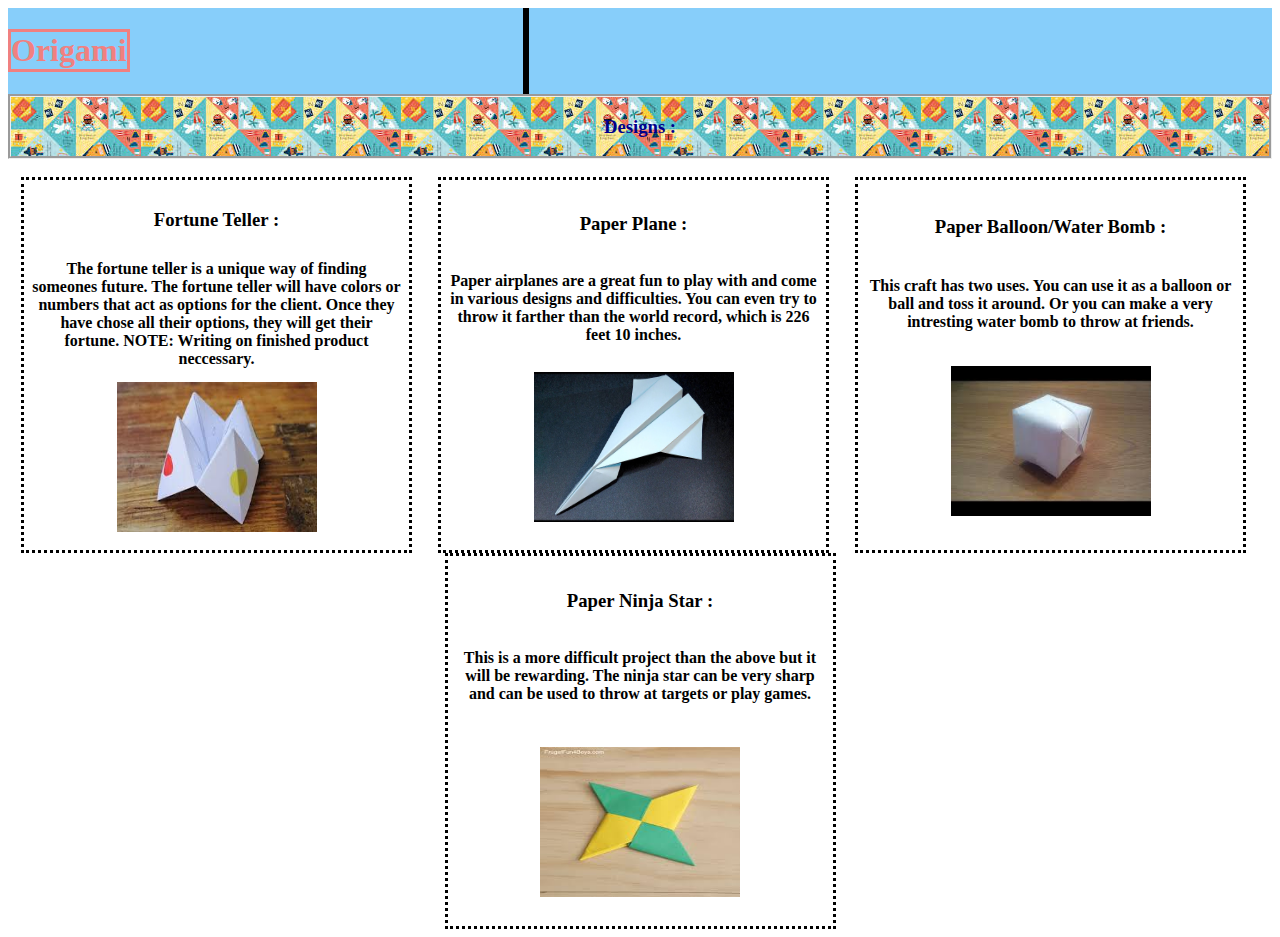
<file: index.html>
<!DOCTYPE html>
<html>
    <head>
        <title>Origami Designs</title>
        <link rel = "stylesheet" type = "text/css" href = "style.css"/>
    </head>

    <body>
        
        <div class = "header">
        <h1>Origami</h1>
        <br>
        <div class = "menu"></div>
        <a href = "About.html">About us</a>
        <br>
        <a href = "Follow.html">Follow us</a>
        </div>
        </div>

        <div class = "side-des">
            <h3>Designs :</h3>
        </div>

        <br>

        <div class = "grid">
        <div class = "designs">
        <table>
        <tr><th><h3>Fortune Teller :</h3></tr></th>
        <tr><th>The fortune teller is a unique way of finding someones future. The fortune teller will have colors or numbers
        that act as options for the client. Once they have chose all their options, they will get their fortune. NOTE:
        Writing on finished product neccessary.</tr></th>
        <tr><th>
        <div class = "link">
        <a href = "https://www.youtube.com/watch?v=SAhiIlTxUYA"><img src = "teller.jpg" width = 200 height = 150/></a>
        <p>Paper Fortune Teller</p>
        </div>
        </tr></th>
        </table>
        </div>

        <br>

        <div class = "designs">
        <table>
        <tr><th><h3>Paper Plane :</h3></tr></th>
        <tr><th>Paper airplanes are a great fun to play with and come in various designs and difficulties. You can even try
        to throw it farther than the world record, which is 226 feet 10 inches.</tr></th>
        <tr><th>
        <div class = "link">
        <a href = "https://www.youtube.com/watch?v=Bmd3iAKA0Gw"><img src = "plane.jpg" width = 200 height = 150/></a>
        <p>Paper Airplane</p>
        </div>  
        </tr></th>
        </table>
        </div>

        <br>

        <div class = "designs">
        <table>
        <tr><th><h3>Paper Balloon/Water Bomb :</h3></tr></th>
        <tr><th>This craft has two uses. You can use it as a balloon or ball and toss it around. Or you can make a very intresting
        water bomb to throw at friends.</tr></th>
        <tr><th>
        <div class = "link">
        <a href = "https://www.youtube.com/watch?v=tSMLk_zGzf4"><img src = "balloon.jpg" width = 200 height = 150/></a>
        <p>Paper Ballon/Water Bomb</p>
        </div>
        </tr></th>
        </table>
        </div>

        <br>

        <div class = "designs">
        <table>
        <tr><th><h3>Paper Ninja Star :</h3></tr></th>
        <tr><th>This is a more difficult project than the above but it will be rewarding. The ninja star can be very sharp
        and can be used to throw at targets or play games.</p></tr></th>
        <tr><th>
        <div class = "link">
        <a href = "https://www.youtube.com/watch?v=4IzUXJSvB_g"><img src = "star.jpg" width = 200 height = 150/></a>
        <p>Paper Ninja Star</p>
        </div>
        </tr></th>
        </table>
        </div>
        </div>
    
    </body>
</html>
</file>
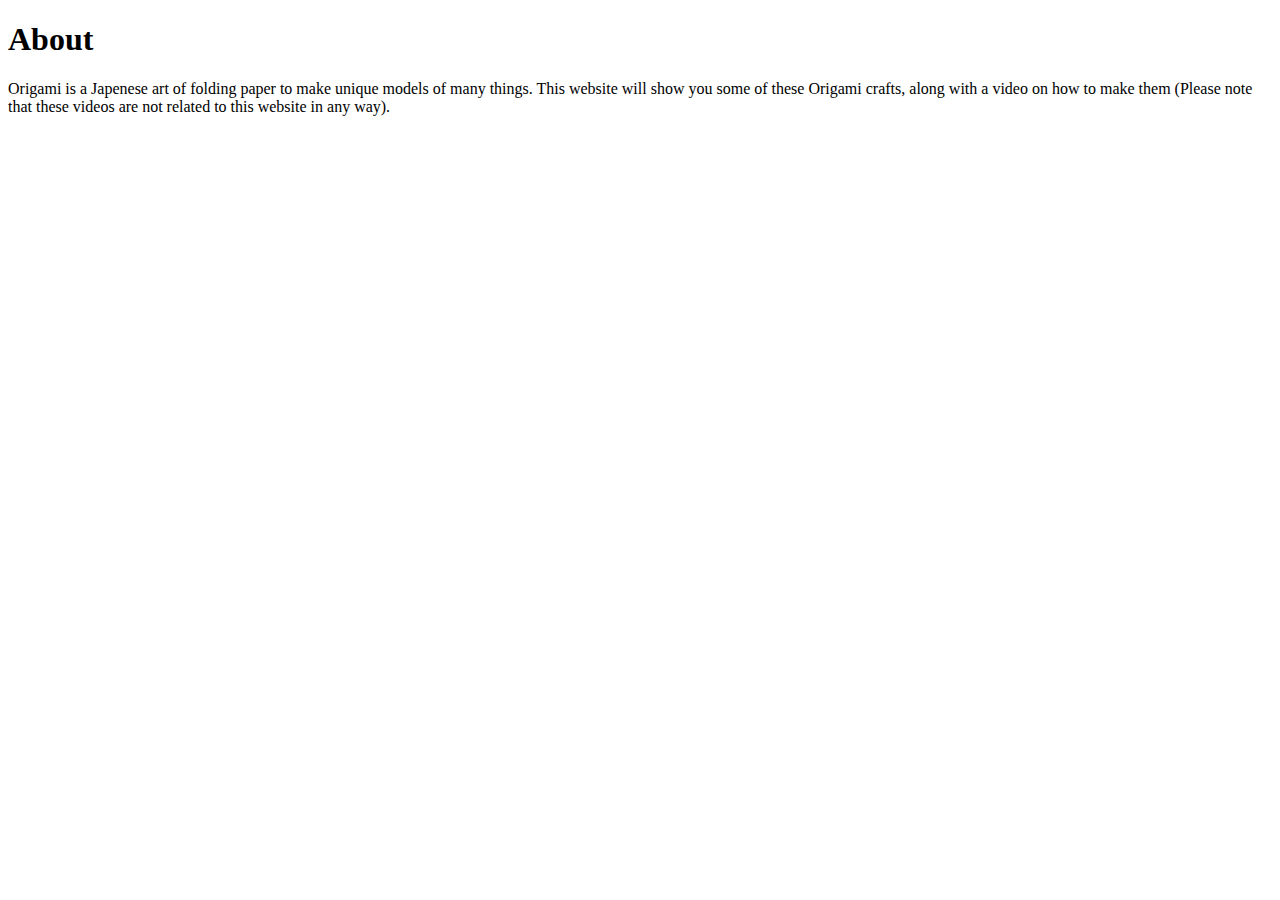
<file: About.html>
<!DOCTYPE html>
<html>
    <head>
        <title>About</title>
    </head>

    <body>
        <h1>About</h1>
        <p>Origami is a Japenese art of folding paper to make unique models of many 
        things. This website will show you some of these Origami crafts, along
        with a video on how to make them (Please note that these videos are not related 
        to this website in any way).</p>
    </body>
</html>
</file>
<file: style.css>
h1 {
    color : lightcoral
}

.header *{
    border : solid;
}

.header{
    background-color : lightskyblue;
    /*border-style : groove;*/
    display : flex;
    justify-content : space-between;
}

.side-des{
    display : flex;
    color : darkblue;
    background-image : url("paper.jpg");
    border-style : groove;
    flex-direction : column;
    justify-content : first baseline;
}

.grid{
    display : flex;
    flex-wrap : wrap;
    justify-content : space-evenly;
}

.designs{
    display : flex;
    justify-content : flex-ends;
    width: 375px;
    height:360px;
    padding: 5px;
    border-style : dotted;;
    margin: 0;
}

p,h3{
    text-align : center;
}

a:link{
    color : lightskyblue;
}

a.visited{
    color : lightsalmon;
}

.menu{
    margin-right : 20px;
}

.menu a{
    margin-left : 20px;
}

.link{
    position : relative;
}

.link p{
    position : absolute;
    top : 50%;
    left : 50%;
    transform : translate(-50%, -50%);
    opacity : 0; 
}

.link:hover p{
    opacity : 1;
}

.link:hover img{
    opacity : 0.33;
}
</file>
